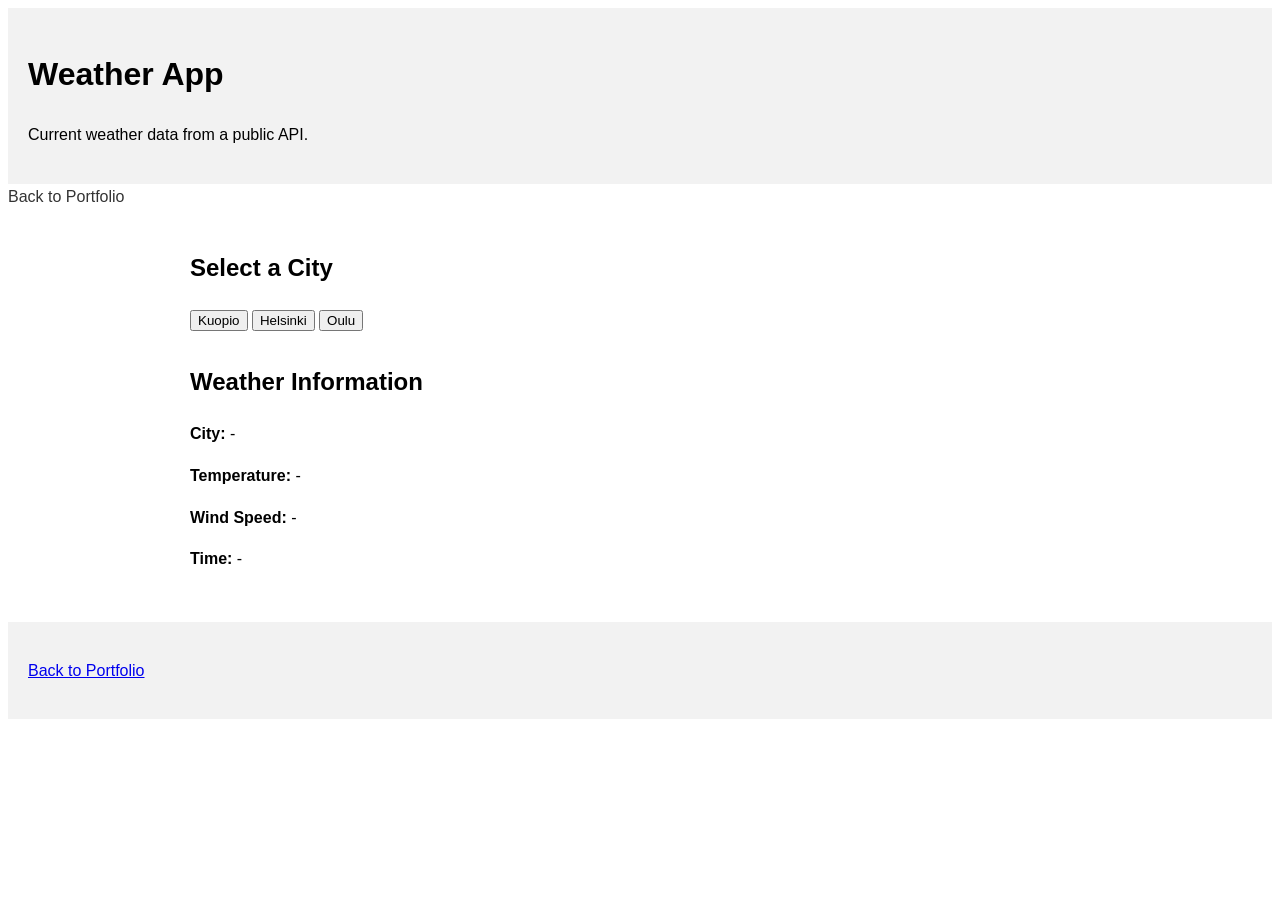
<file: weather.html>
<!DOCTYPE html>
<html lang="en">
<head>
    <meta charset="UTF-8">
    <meta name="viewport" content="width=device-width, initial-scale=1.0">
    <title>Weather App</title>
    <link rel="stylesheet" href="css/style.css">
</head>
<body>

    <header>
        <h1>Weather App</h1>
        <p>Current weather data from a public API.</p>
    </header>

    <nav>
        <a href="index.html">Back to Portfolio</a>
    </nav>

    <main>
        <section>
            <h2>Select a City</h2>
            <button id="btnKuopio">Kuopio</button>
            <button id="btnHelsinki">Helsinki</button>
            <button id="btnOulu">Oulu</button>
        </section>

        <section id="weatherBox">
            <h2>Weather Information</h2>
            <p><strong>City:</strong> <span id="city">-</span></p>
            <p><strong>Temperature:</strong> <span id="temperature">-</span></p>
            <p><strong>Wind Speed:</strong> <span id="wind">-</span></p>
            <p><strong>Time:</strong> <span id="time">-</span></p>
        </section>

        <pre id="output"></pre>
    </main>

    <footer>
        <p><a href="index.html">Back to Portfolio</a></p>
    </footer>

    <script src="weather.js"></script>
</body>
</html>
</file>
<file: css/style.css>
/* Typography */
body {
  font-family: Arial, sans-serif;
  line-height: 1.6;
}

/* Header & Footer */
header,
footer {
  background-color: #f2f2f2;
  padding: 20px;
}

/* Layout & spacing */
main {
  max-width: 900px;
  margin: 0 auto;
  padding: 20px;
}

section {
  margin-bottom: 30px;
}

/* Typography */
h1 {
  font-size: 2rem;
}

h2 {
  font-size: 1.5rem;
}

/* Navigation */
nav ul {
  list-style: none;
  padding: 0;
}

nav li {
  display: inline-block;
  margin-right: 15px;
}

nav a {
  text-decoration: none;
  color: #333;
}

nav a:hover {
  text-decoration: underline;
}

/* Responsive images */
img {
  max-width: 100%;
  height: auto;
  }

body {
  background-color: white;
  color: black;
}

body.dark {
  background-color: #121212;
  color: white;
}

.section {
  padding: 40px 20px;
}

.skills-container {
  display: flex;
  flex-wrap: wrap;
  gap: 15px;
}

.skill-card {
  background: #f2f2f2;
  padding: 12px 20px;
  border-radius: 8px;
  font-weight: 600;
}

.project {
  margin-bottom: 20px;
}

.project a {
  color: blue;
  text-decoration: none;
  font-weight: bold;
}

.dark {
  background-color: #121212;
  color: white;
}

.dark .skill-card {
  background-color: #333;
}

.dark a {
  color: #4da6ff;
}
</file>
